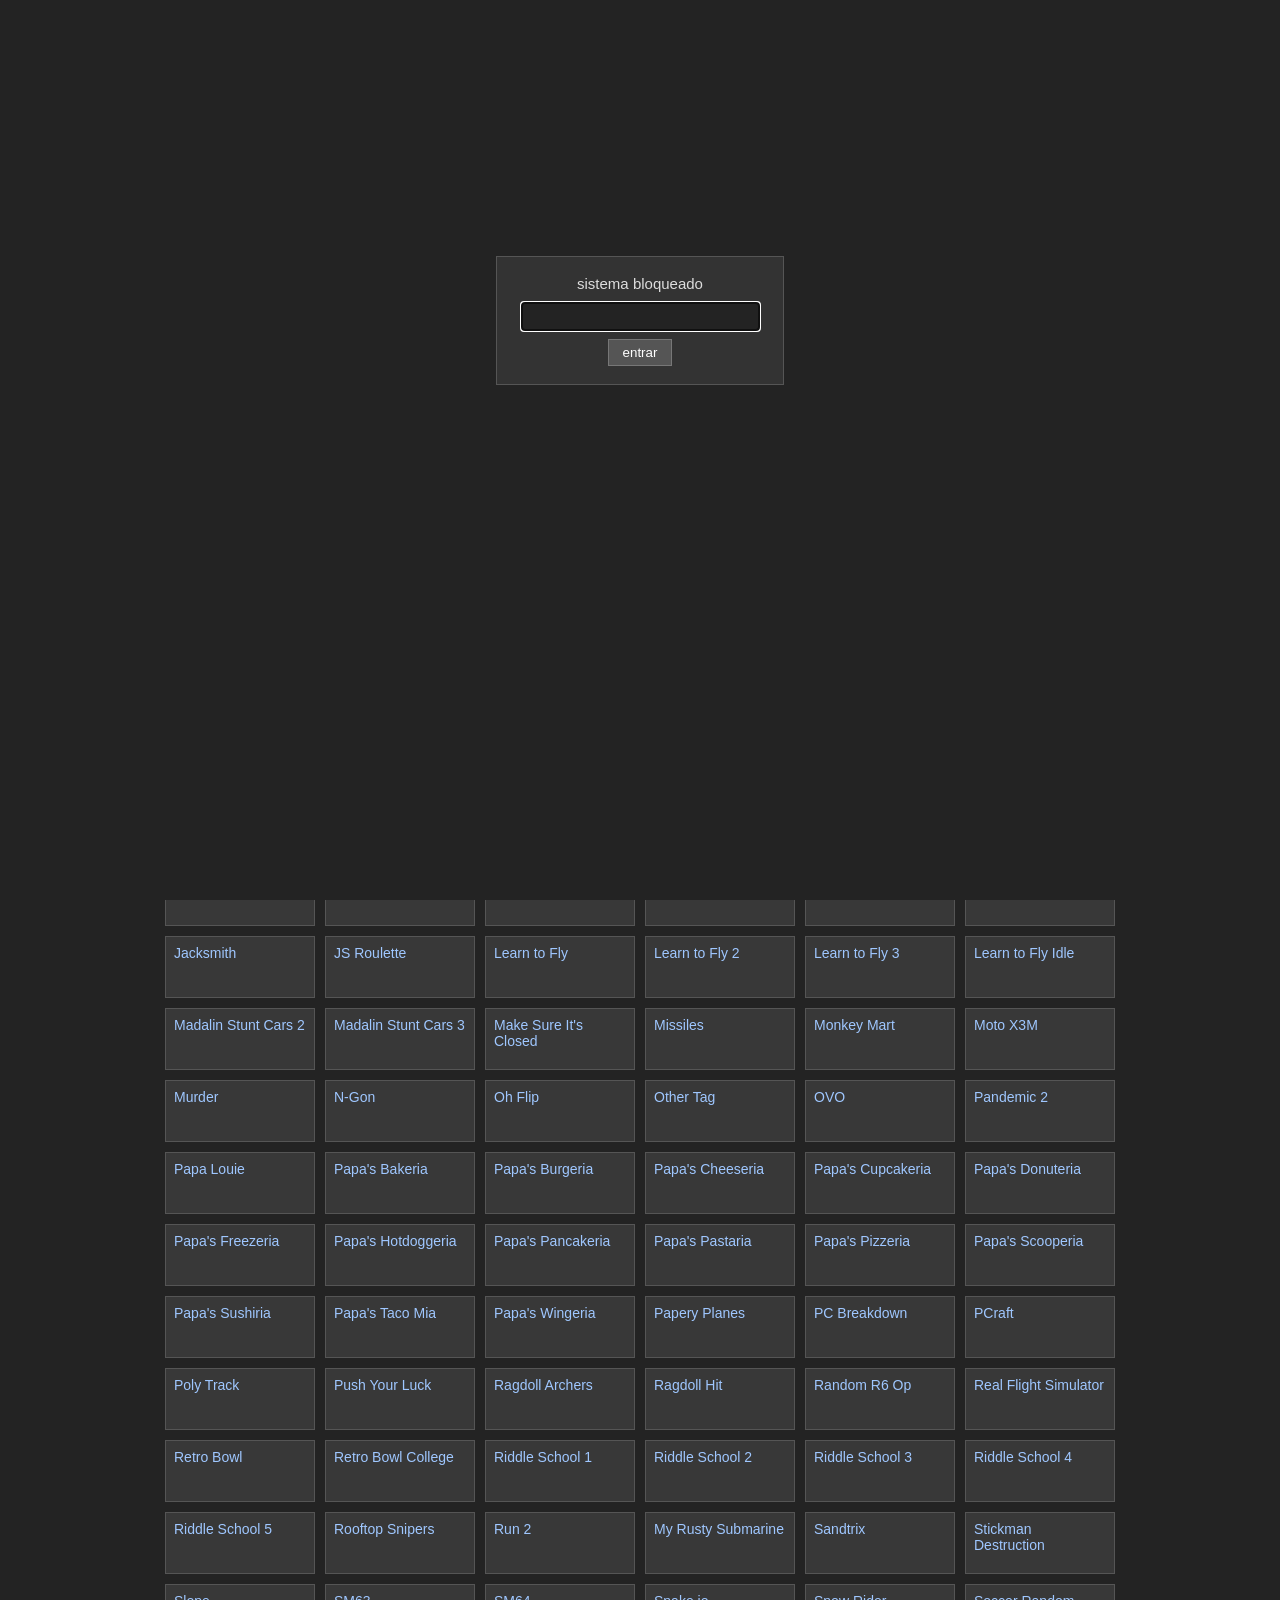
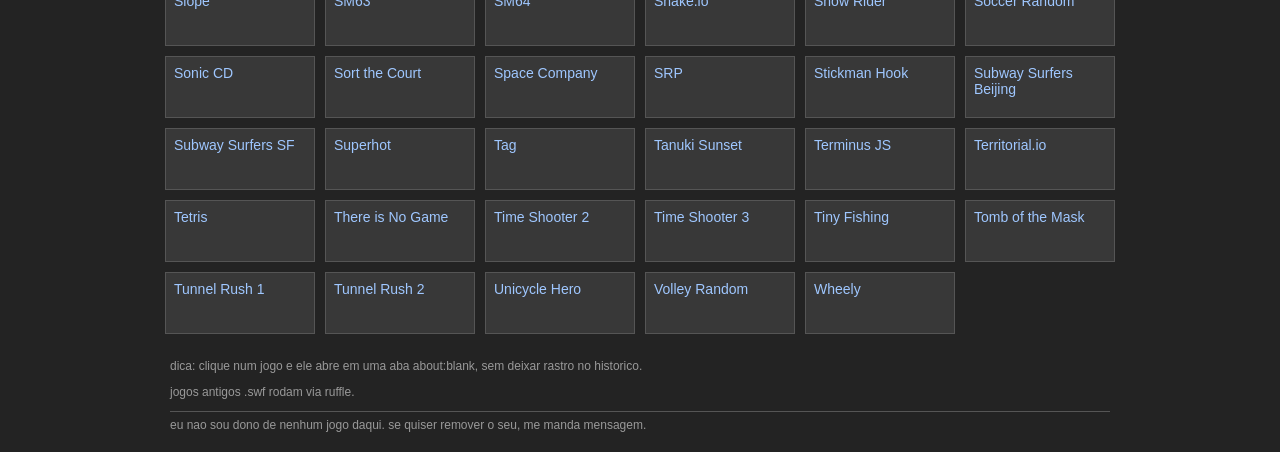
<file: index.html>
<!DOCTYPE html>
<html lang="pt-br">
<head>
<meta charset="UTF-8">
<meta name="viewport" content="width=device-width, initial-scale=1.0">
<title>jogos unblocked</title>
<link rel="stylesheet" href="css/style.css">
</head>
<body>

<div class="top">
  <nav>
    <a href="swf.html">flash</a>
    <a href="proxy.html">proxy</a>
    <a href="#" id="camuflar">camuflar</a>
    <a href="#" class="panic" id="panic">sair</a>
  </nav>
</div>

<h1 class="titulo"><span>j</span><span>o</span><span>g</span><span>o</span><span>s</span></h1>

<div class="wrap">
  <div class="searchbar">
    <input type="text" id="busca" placeholder="procurar jogo..." autocomplete="off">
    <em id="total"></em>
  </div>

  <div class="chips" id="chips"></div>

  <ul class="games" id="lista"></ul>
  <div id="nada">nada encontrado.</div>

  <div class="foot">
    <p>dica: clique num jogo e ele abre em uma aba about:blank, sem deixar rastro no historico.</p>
    <p>jogos antigos .swf rodam via ruffle.</p>
    <p class="bill">eu nao sou dono de nenhum jogo daqui. se quiser remover o seu, me manda mensagem.</p>
  </div>
</div>

<script src="js/senha.js"></script>
<script src="js/gate.js"></script>
<script src="js/games.js"></script>
<script src="js/main.js"></script>
</body>
</html>
</file>
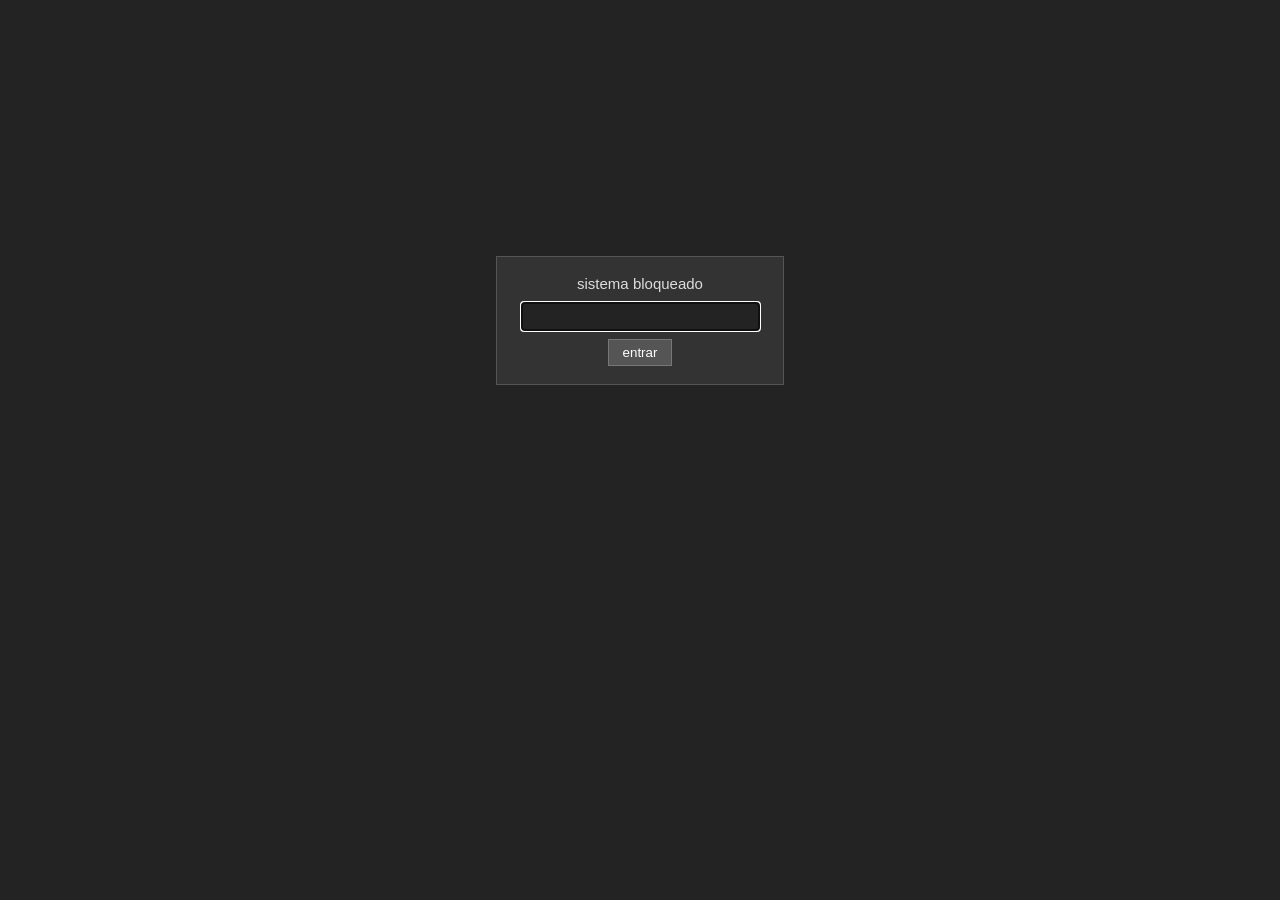
<file: proxy.html>
<!DOCTYPE html>
<html lang="pt-br">
<head>
<meta charset="UTF-8">
<meta name="viewport" content="width=device-width, initial-scale=1.0">
<title>proxy</title>
<link rel="stylesheet" href="css/style.css">
<style>
  #pframe { width:100%; height:70vh; border:1px solid #999; background:#fff; }
  .fatias { margin-top:6px; }
  .fatias button { margin:2px; padding:4px 8px; }
  #proxywrap { display:none; margin:10px 0; }
  label { margin-right:10px; font-size:13px; }
</style>
</head>
<body>

<div class="top">
  <h1>proxy</h1>
  <nav>
    <a href="index.html">jogos</a>
    <a href="#" class="panic" id="panic">sair</a>
  </nav>
</div>

<div class="wrap">
  <p>escreve um site e abre aqui dentro. se o site bloquear embed direto, usa o modo traduzir.</p>

  <form id="pf">
    <input type="text" id="purl" placeholder="https://exemplo.com" size="40" autocomplete="off">
    <select id="pmode">
      <option value="direct">direto</option>
      <option value="translate" selected>traduzir</option>
      <option value="cors">corsproxy</option>
    </select>
    <button type="submit">abrir</button>
    <button type="button" id="pblank">abrir em aba</button>
  </form>

  <div class="fatias" id="fatias"></div>

  <div id="proxywrap">
    <iframe id="pframe"></iframe>
  </div>

  <div class="foot">
    <p class="bill">alguns sites simplesmente nao deixam ser embutidos. aí testo o modo traduzir.</p>
  </div>
</div>

<script src="js/senha.js"></script>
<script src="js/gate.js"></script>
<script src="js/proxy.js"></script>
</body>
</html>
</file>
<file: css/style.css>
body { background:#232323; color:#ddd; font-family: Verdana, Geneva, sans-serif; margin:0; font-size:14px; }
a { color:#8fc0ff; }

.top { background:#333; border-bottom:1px solid #555; padding:8px 12px; overflow:auto; }
.top h1 { margin:0; font-size:18px; display:inline; color:#eee; }
.top nav { float:right; }
.top nav a { margin-left:10px; }

.titulo { text-align:center; font-size:36px; margin:18px 0 2px; letter-spacing:2px; font-weight:bold; }
.titulo span { display:inline-block; animation: onda 1.1s ease-in-out infinite, cor 2.4s linear infinite; }
.titulo span:nth-child(1){ animation-delay:0s, 0s; }
.titulo span:nth-child(2){ animation-delay:.11s, .15s; }
.titulo span:nth-child(3){ animation-delay:.22s, .30s; }
.titulo span:nth-child(4){ animation-delay:.33s, .45s; }
.titulo span:nth-child(5){ animation-delay:.44s, .60s; }
@keyframes onda { 0%,100%{ transform:translateY(0); } 50%{ transform:translateY(-10px); } }
@keyframes cor { 0%{ color:#f22; } 16%{ color:#ff4; } 33%{ color:#2f2; } 50%{ color:#2ff; } 66%{ color:#25f; } 83%{ color:#f2f; } 100%{ color:#f22; } }

.wrap { max-width:960px; margin:12px auto; padding:0 10px; }

.searchbar { margin:10px 0; }
.searchbar input { width:70%; padding:6px; font-size:14px; background:#383838; color:#ddd; border:1px solid #555; }
.searchbar em { color:#999; }

.chips { margin:8px 0; }
.chips button { margin:2px; padding:4px 8px; cursor:pointer; background:#383838; color:#ddd; border:1px solid #555; }
.chips button.on { background:#ddd; color:#222; border-color:#ddd; }

.games { list-style:none; margin:0; padding:0; }
.games li { display:inline-block; width:150px; margin:5px; vertical-align:top; }
.games a { display:block; background:#383838; border:1px solid #555; padding:8px; color:#9fc7ff; text-decoration:none; height:44px; }
.games a:hover { background:#454545; color:#cfe3ff; }

.foot { clear:both; margin:20px 10px; color:#999; font-size:12px; }
.foot .bill { border-top:1px solid #555; padding-top:6px; margin-top:10px; }

#nada { color:#777; }
.panic { color:#f88; }

#pframe { width:100%; height:70vh; border:1px solid #555; background:#000; }
.fatias { margin-top:6px; }
.fatias button { margin:2px; padding:4px 8px; background:#383838; color:#ddd; border:1px solid #555; cursor:pointer; }
#proxywrap { display:none; margin:10px 0; }
label { margin-right:10px; font-size:13px; }

#play { width:100%; height:calc(100vh - 58px); background:#000; }

#gate { position:fixed; top:0; left:0; width:100%; height:100%; background:#232323; z-index:99; }
#gate form { width:250px; margin:20% auto; background:#333; border:1px solid #555; padding:18px; text-align:center; }
#gate form div { margin-bottom:10px; color:#ddd; font-size:15px; }
#gate input { width:90%; padding:6px; background:#232323; color:#fff; border:1px solid #555; margin-bottom:8px; }
#gate button { padding:5px 14px; background:#555; color:#fff; border:1px solid #777; cursor:pointer; }
#gaterr { color:#f88; margin-top:8px; font-size:12px; }
</file>
